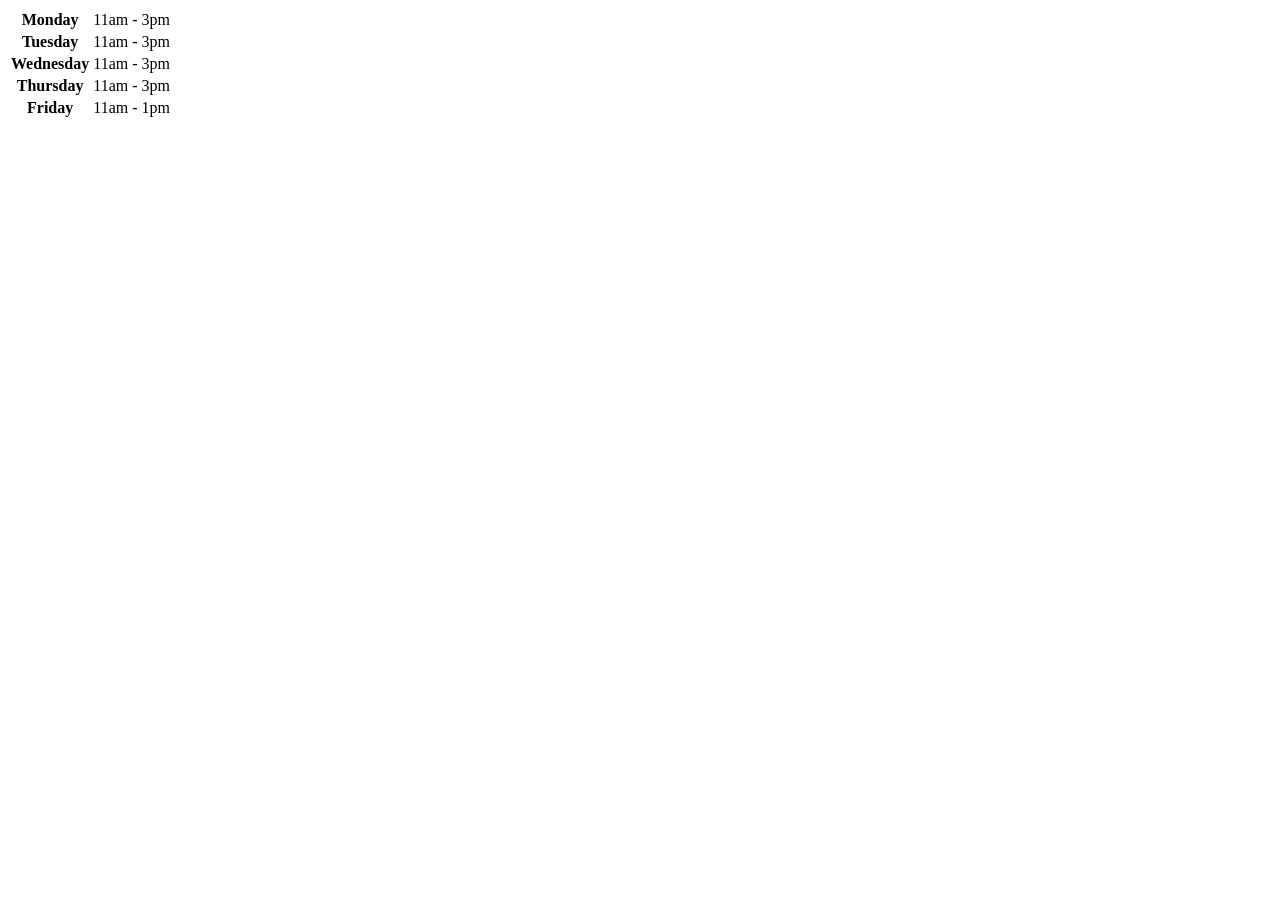
<file: bookclu.html>
<html>
<head>






</head>
<body>
   <table>
    <tr>
        <th>Monday</th>
         <td>11am - 3pm</td>
         </tr>
         <tr>
         <th>Tuesday</th>
         <td>11am - 3pm</td>
         </tr>
         <tr>
         <th>Wednesday</th>
        <td>11am - 3pm</td>
         </tr>
        <tr>
        <th>Thursday</th>
        <td>11am - 3pm</td>
        </tr>
        <tr>
        <th>Friday</th>
        <td>11am - 1pm</td>
        </tr>
        
        
        
   </table> 
</body>
</html>
</file>
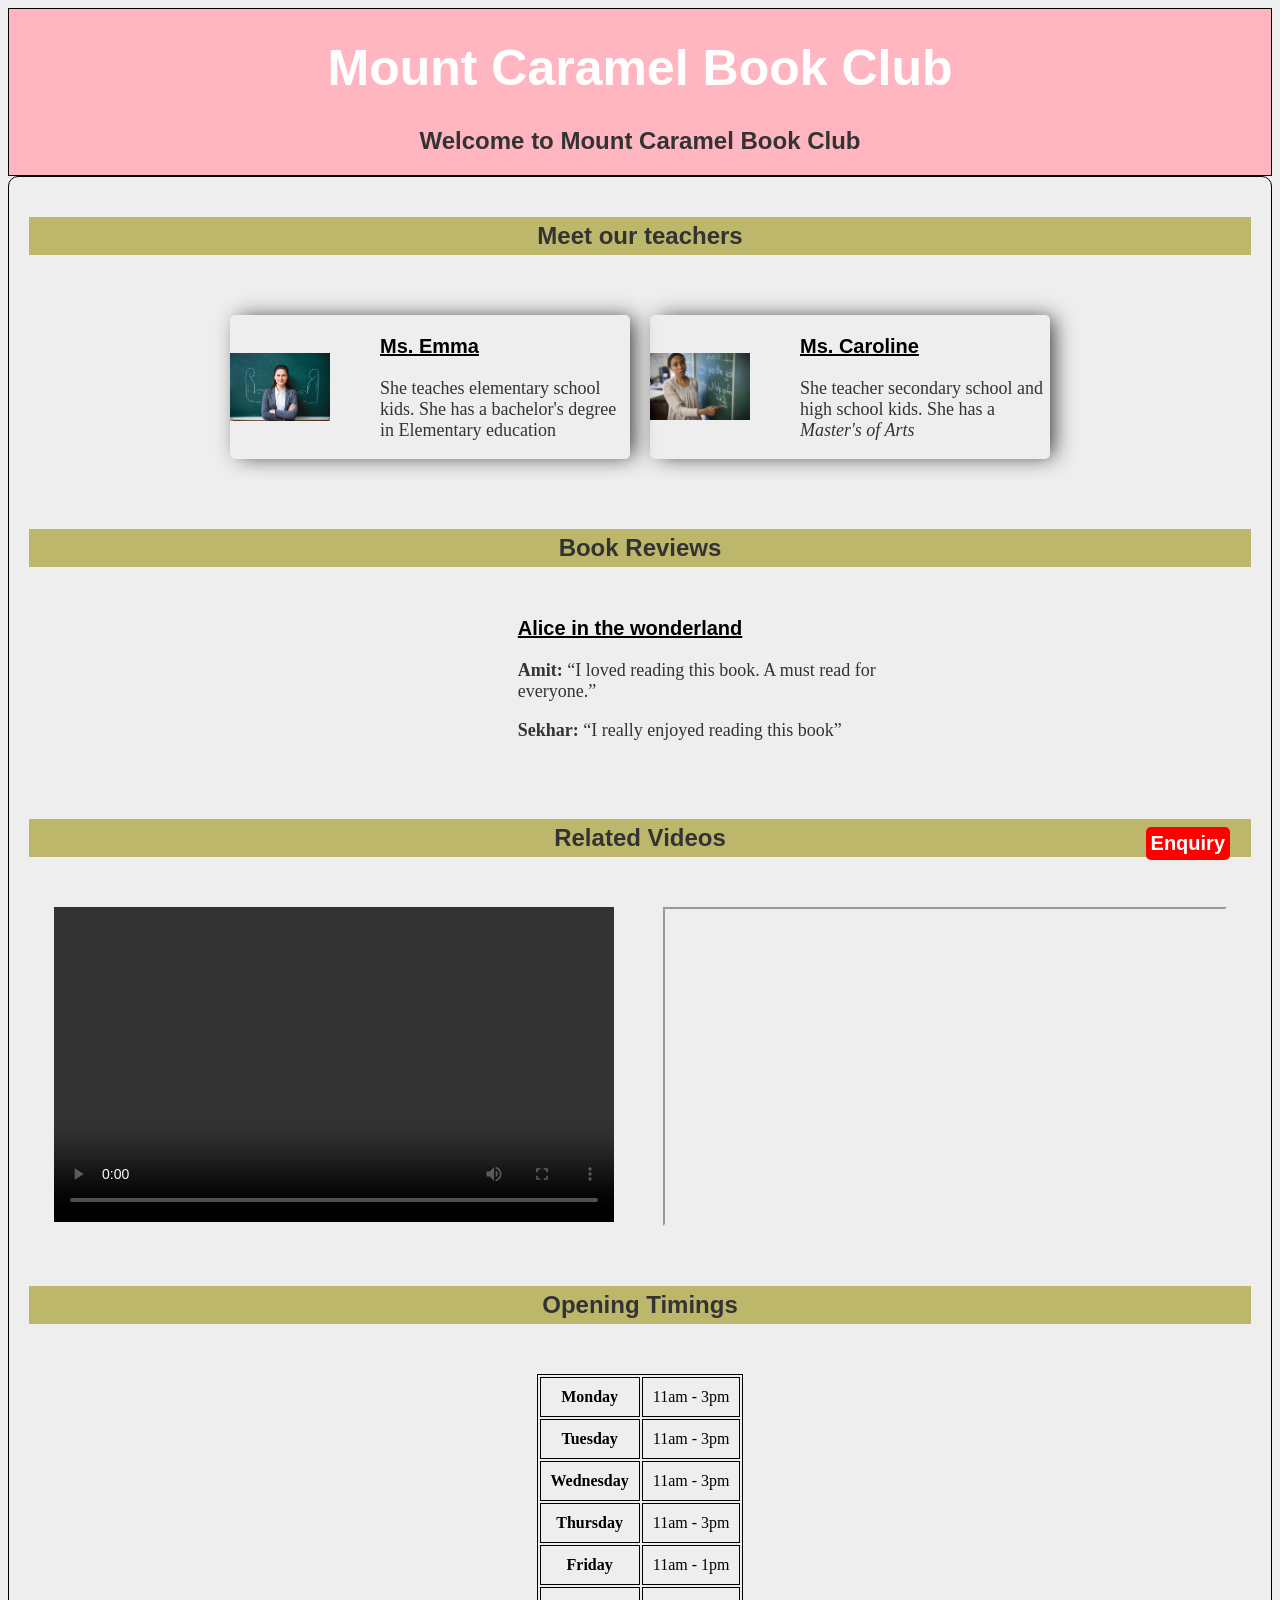
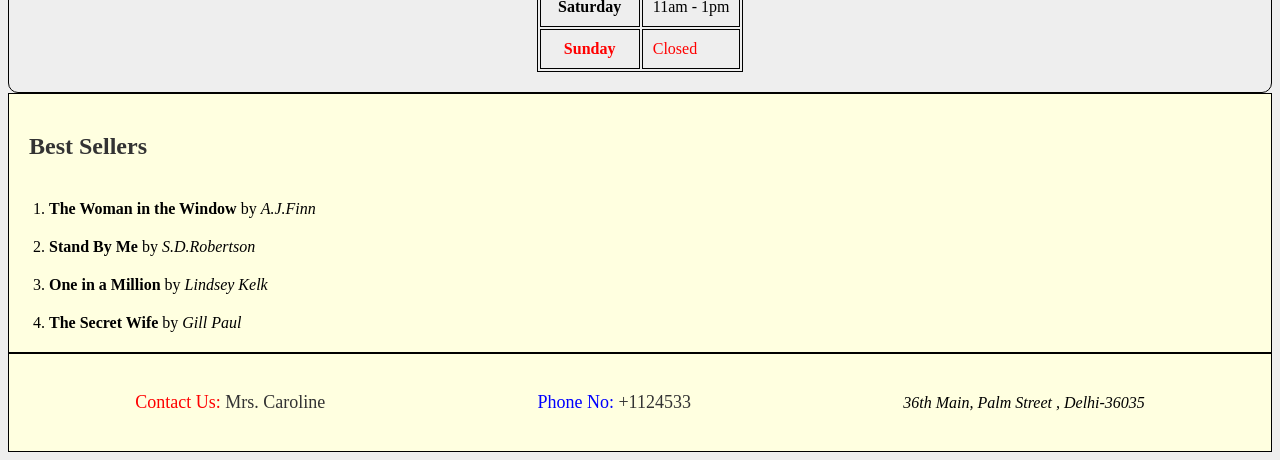
<file: bookclub.html>
<html>
<head>
<link rel="stylesheet" href="style.CSS">
</head>
<body>
<div id="intro">
 <h1>Mount Caramel Book Club</h1>
<h2>Welcome to Mount Caramel Book Club</h2>
</div>
<div id="main-section">
 <div class="main-section-content">
 <h2>Meet our teachers</h2>
 <div id="teachers">
 <div class="teacher-info">
 <div>
<img src="InDefenseofTeachers-900x611 (1).jpeg"  width="100">
</div>
 <div>
 <h3>Ms. Emma</h3>
 <p>She teaches elementary school kids. She has a bachelor's degree in Elementary
 education
</p>
 </div>
 </div>
<div class="teacher-info">
 <div>
 <img src="black-teacher-440x295.jpg" width="100">
 </div>
 <div>
 <h3>Ms. Caroline</h3>
<p>She teacher secondary school and high school kids. She has a <i>Master's of Arts</i>
 </p>
 </div>
 </div>
</div>
 </div>
 <div id="book-reviews" class="main-section-content">
 <h2>Book Reviews</h2>
<h3>Alice in the wonderland</h3>
<p><strong>Amit: </strong> <q>I loved reading this book. A must read for everyone.</q></p>
 <p><strong>Sekhar: </strong><q>I really enjoyed reading this book</q></p>
 </div>
<div id="videos" class="main-section-content"> 
<h2>Related Videos</h2>
 <div>
 <video width="560" height="315" controls autoplay>
<source src="istockphoto-1395059211-640_adpp_is.mp4" type="video/mp4">
 </video>
<iframe width="560" height="315" src="https://www.youtube.com/embed/wcWLKRXgjsw"
title="YouTube video player"></iframe>
 </div>
 </div>  
 <div class="main-section-content">
 <h2>Opening Timings</h2>
 <table>
 <tr>
<th>Monday</th>
 <td>11am - 3pm</td>
 </tr>
 <tr>
 <th>Tuesday</th>
 <td>11am - 3pm</td>
 </tr>
 <tr>
 <th>Wednesday</th>
<td>11am - 3pm</td>
 </tr>
<tr>
<th>Thursday</th>
<td>11am - 3pm</td>
</tr>
<tr>
<th>Friday</th>
<td>11am - 1pm</td>
</tr>
<tr>
<th>Saturday</th>
<td>11am - 1pm</td>
</tr>
<tr>
<th>Sunday</th>
<td>Closed</td>
</tr>
</table>
</div>
</div> 
<div id="bestsellers">
<h2>Best Sellers</h2>
<ol>
<li><b>The Woman in the Window</b> by <em>A.J.Finn</em></li>
<li><b>Stand By Me</b> by <em>S.D.Robertson</em></li>
<li><b>One in a Million</b> by <em>Lindsey Kelk</em></li>
 <li><b>The Secret Wife</b> by <em>Gill Paul</em></li>
</ol>
</div>
<footer>
<p><span>Contact Us:</span> Mrs. Caroline</p>
<p><span>Phone No:</span> +1124533</p>
<address>36th Main, Palm Street , Delhi-36035</address>
</footer>
<button>Enquiry</button>
</div>
</body>
</html>
</file>
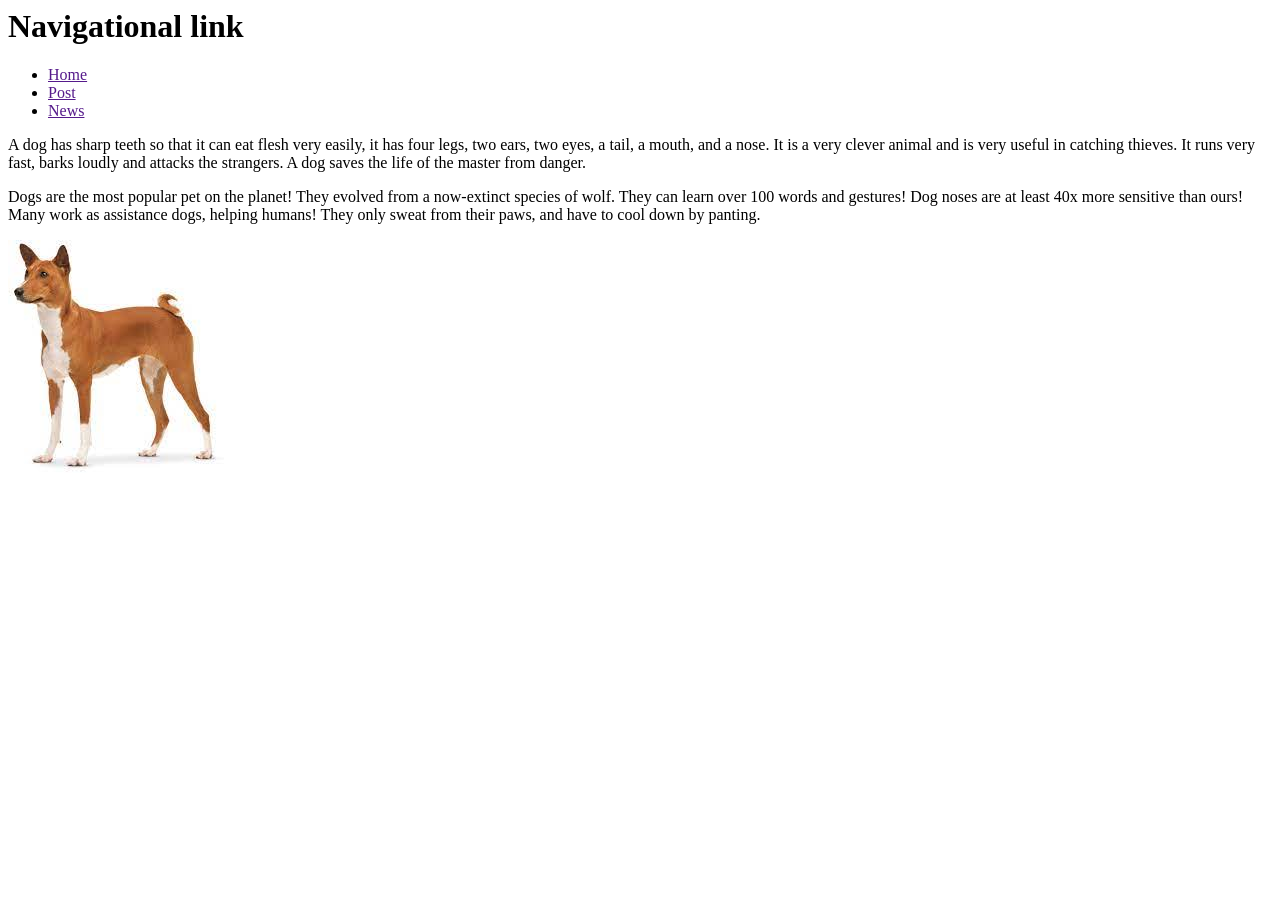
<file: dog.html>
<html>
<head>



</head>
<body>
 <h1>Navigational link </h1>
<ul>
<li>
<a href="">Home</a>
</li>
<li>
<a href="">Post</a>
</li>
<li>
<a href="">News</a>
</li>
</ul>
<p>
    A dog has sharp teeth so that it can eat flesh very easily, it has four legs, two ears, two eyes, a tail, a mouth, and a nose. 
    It is a very clever animal and is very useful in catching thieves.
     It runs very fast, barks loudly and attacks the strangers. A dog saves the life of the master from danger. 
</p>
<p>
Dogs are the most popular pet on the planet! 
They evolved from a now-extinct species of wolf. 
They can learn over 100 words and gestures! 
Dog noses are at least 40x more sensitive than ours! 
Many work as assistance dogs, helping humans! 
They only sweat from their paws, and have to cool down by panting.
</p>
<img src="images (1).jpeg">
















</body>
</html>
</file>
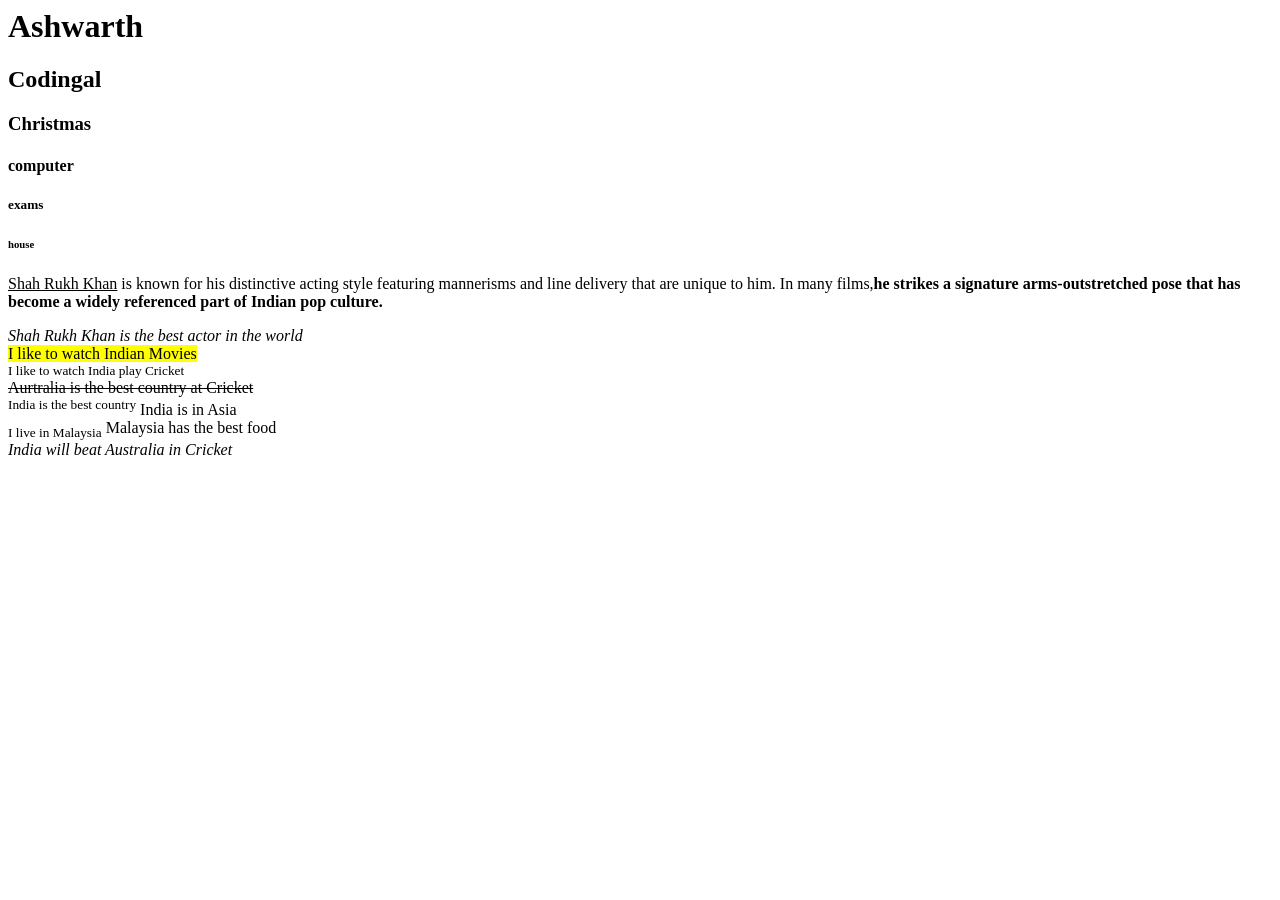
<file: elements.html>
<html>
<head>


<head>
<body>
<h1>Ashwarth</h1>     
<h2>Codingal</h2>
<h3>Christmas</h3>
<h4>computer</h4>
<h5>exams</h5>
<h6>house</h6>
<p>
 <u>Shah Rukh Khan</u> is known for his distinctive acting style 
 featuring mannerisms and line delivery that are unique to him.
In many films,<b>he strikes a signature arms-outstretched pose 
 that has become a widely referenced part of Indian pop culture.</b>


</p>

<i>Shah Rukh Khan is the best actor in the world</i>
<br>
<mark>I like to watch Indian Movies</mark>
<br>
<small>I like to watch India play Cricket</small>
<br>
<del>Aurtralia is the best country at Cricket</del>
<br>
<sup>India is the best country</sup> India is in Asia
<br>
<sub>I live in Malaysia</sub> Malaysia has the best food
<br>
<em>India will beat Australia in Cricket</em>






 <body>
<html>
</file>
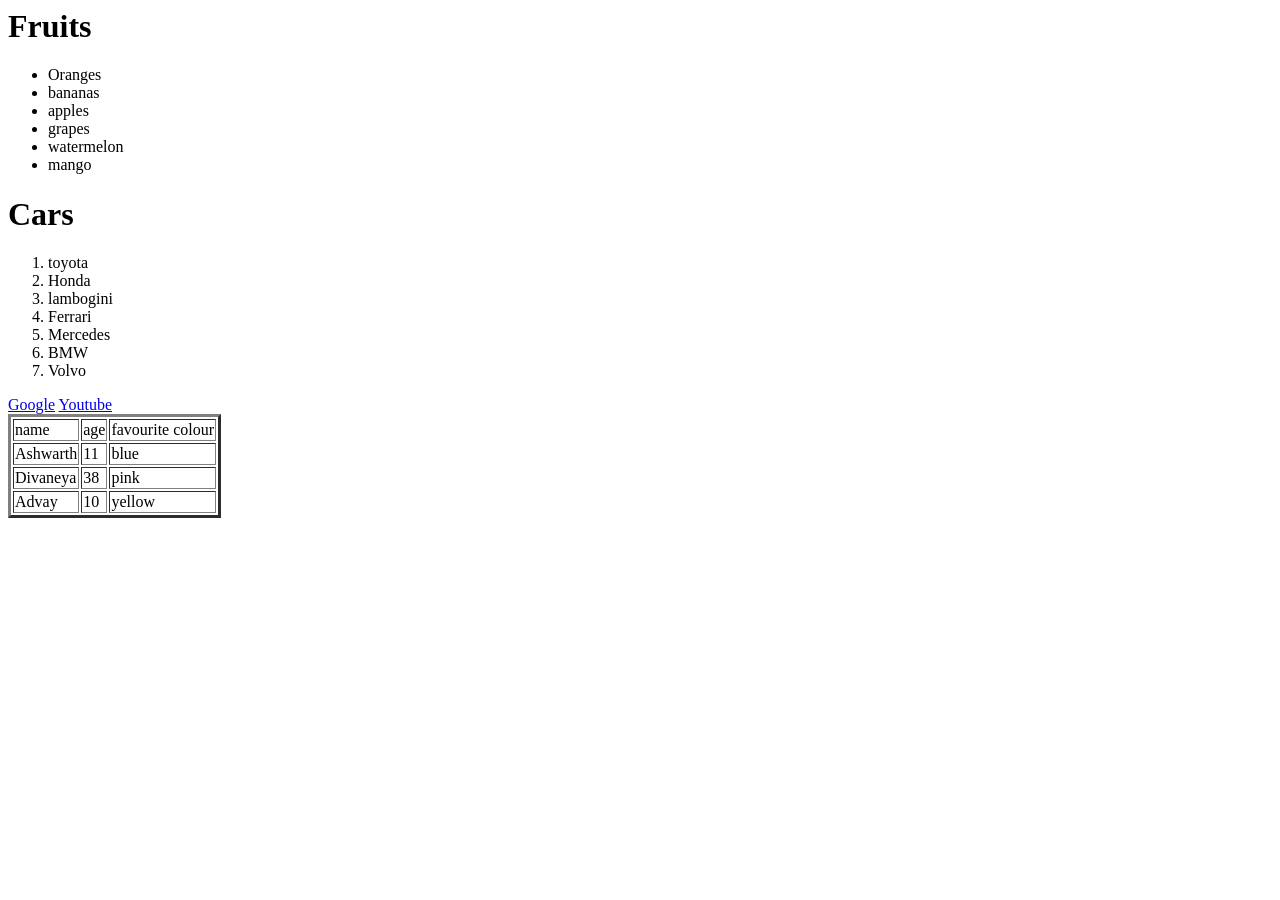
<file: links.html>
<html>
<head>




</head>
<body>
 <h1>Fruits</h1>   
<ul>
<li>Oranges</li>
<li>bananas</li>
<li>apples</li>
<li>grapes</li>
<li>watermelon</li>
<li>mango</li>

</ul>
<h1>Cars</h1>
<ol>
<li>toyota</li>
<li>Honda</li>
<li>lambogini</li>
<li>Ferrari</li>
<li>Mercedes</li>
<li>BMW</li>
<li>Volvo</li>

</ol>
<a href="https://www.google.co.uk/?safe=active&ssui=on">Google</a>
<a href="https://www.youtube.com/">Youtube</a>

<table border="3 px">
   <tr>
        <td>name</td>
        <td>age</td>
        <td>favourite colour</td>
    

   </tr>

   <tr>
    <td>Ashwarth</td>
    <td>11</td>
    <td>blue</td>


</tr>
<tr>
    <td>Divaneya</td>
    <td>38</td>
    <td>pink</td>

</tr>
<tr>
    <td>Advay</td>
    <td>10</td>
    <td>yellow</td>


</tr>

























    
</table>


















</body>
</html>
</file>
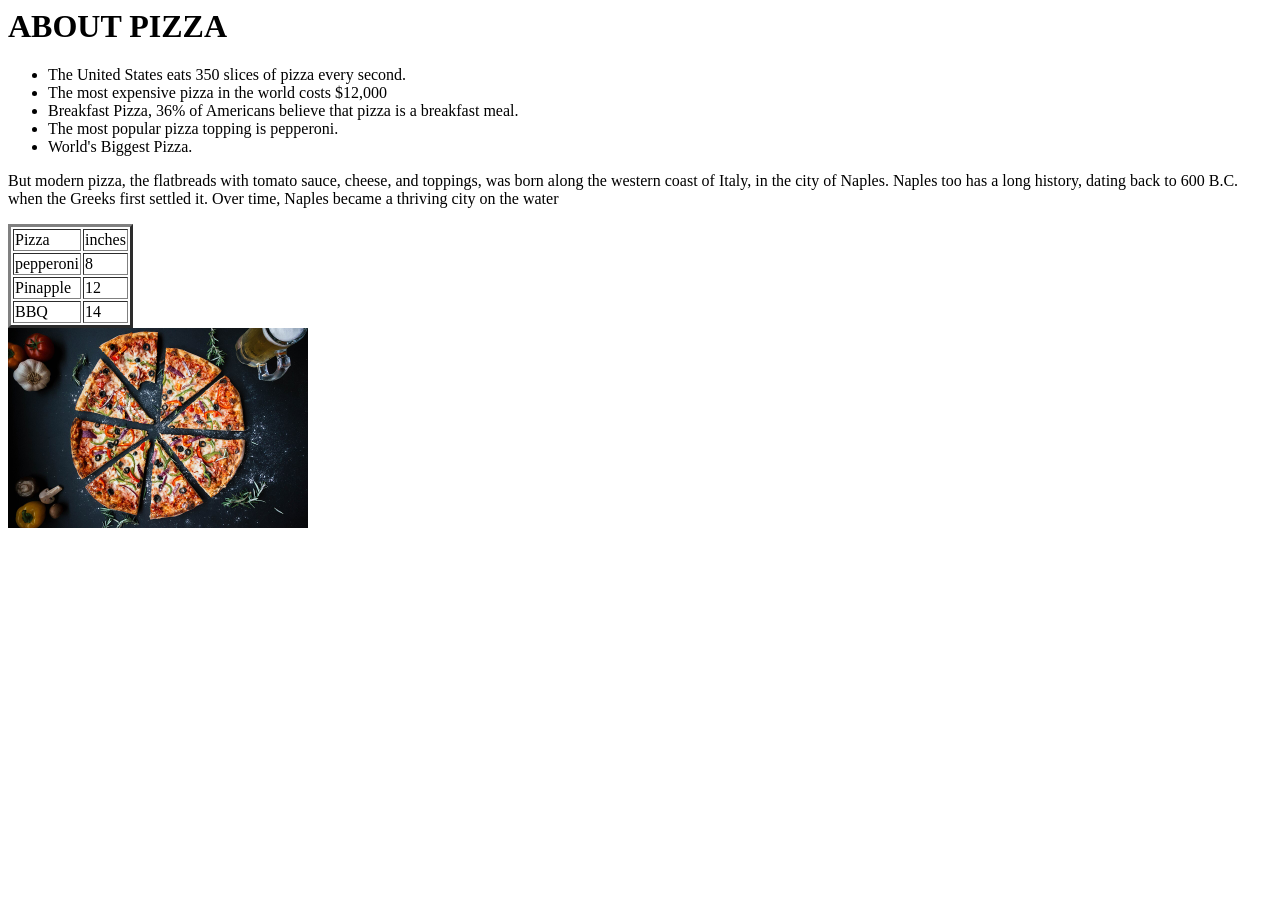
<file: pizza.html>
<html>
<head>




</head>
<body>
   <h1>ABOUT PIZZA</h1> 
<ul> <li>The United States eats 350 slices of pizza every second. 
    
<li>The most expensive pizza in the world costs $12,000</li>

  <li>Breakfast Pizza, 36% of Americans believe that pizza is a breakfast meal.</li>  

 <li>The most popular pizza topping is pepperoni. </li>  

  <li>World's Biggest Pizza.</li>  
</ul>
<p>But modern pizza, the flatbreads with tomato sauce, cheese, and toppings, 
    was born along the western coast of Italy, in the city of Naples. 
    Naples too has a long history, dating back to 600 B.C. when the Greeks first settled it.
     Over time, Naples became a thriving city on the water</p>
<table border="3px">
<tr> 
<td>Pizza</td>
<td>inches</td>

</tr>
<tr>
    <td>pepperoni</td>
    <td>8</td>
    
    </tr>
    <tr>
        <td>Pinapple</td>
        <td>12</td>
        
        </tr>
        <tr>
            <td>BBQ</td>
            <td>14</td>
            
            </tr>



</table>
<img src="Pizza-3007395.jpg" height="200" width="300">



















</body>
</html>
</file>
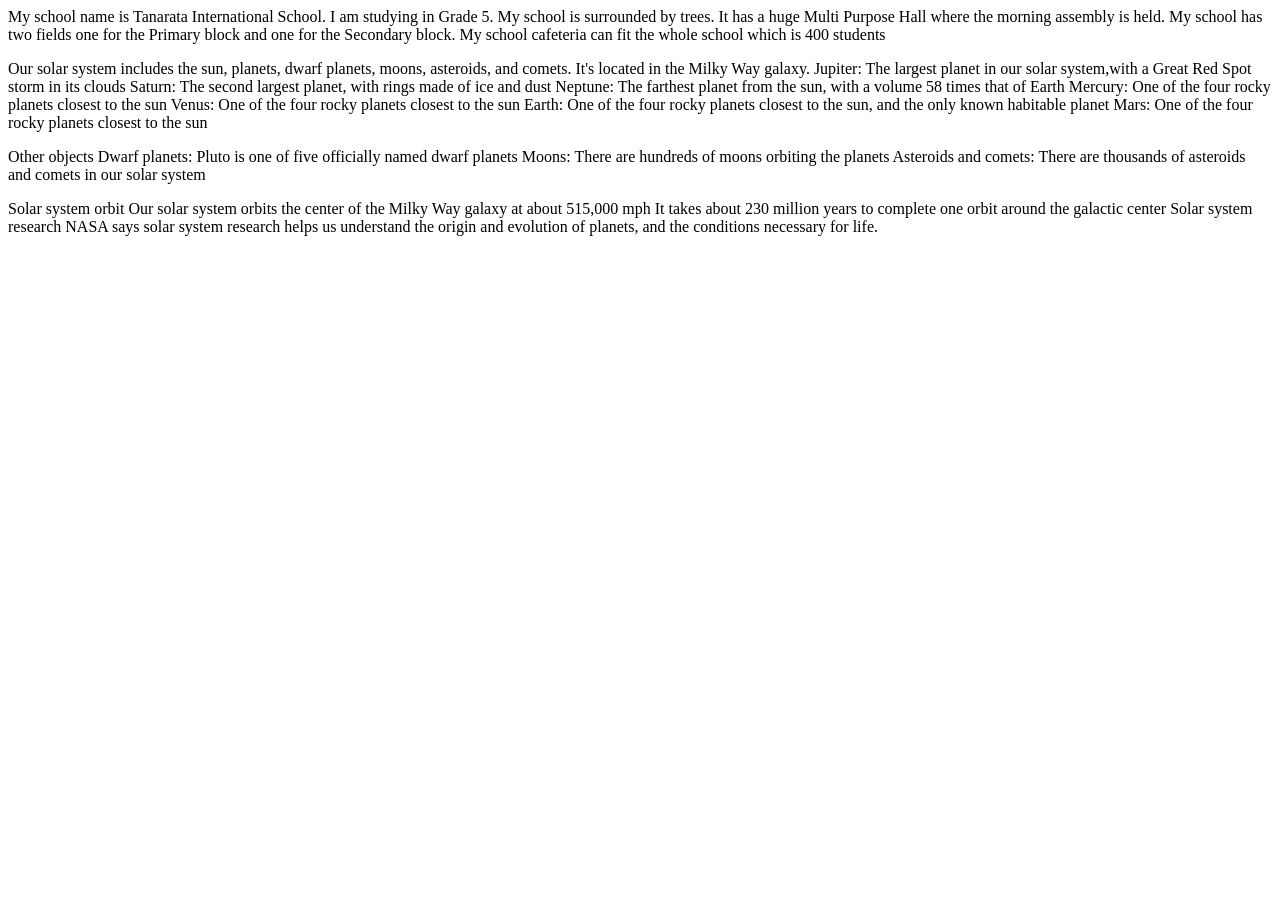
<file: Web page html.html>
<html>
<head>


</head>
<body>
<p>
My school name is Tanarata International School. 
I am studying in Grade 5. My school is surrounded by trees.
It has a huge Multi Purpose Hall where the morning assembly is held. 
My school has two fields one for the Primary block and one for the Secondary block.
My school cafeteria can fit the whole school which is 400 students
</p>
<p>
 Our solar system includes the sun, planets, dwarf planets, moons, asteroids, and comets. It's located in the Milky Way galaxy. 
 Jupiter: The largest planet in our solar system,with a Great Red Spot storm in its clouds 
 Saturn: The second largest planet, with rings made of ice and dust 
 Neptune: The farthest planet from the sun, with a volume 58 times that of Earth 
 Mercury: One of the four rocky planets closest to the sun 
 Venus: One of the four rocky planets closest to the sun 
 Earth: One of the four rocky planets closest to the sun, and the only known habitable planet 
 Mars: One of the four rocky planets closest to the sun 
 <p>
 Other objects 
 Dwarf planets: Pluto is one of five officially named dwarf planets
 Moons: There are hundreds of moons orbiting the planets
 Asteroids and comets: There are thousands of asteroids and comets in our solar system
 </p>
 Solar system orbit 
 Our solar system orbits the center of the Milky Way galaxy at about 515,000 mph
 It takes about 230 million years to complete one orbit around the galactic center
 Solar system research
 NASA says solar system research helps us understand the origin and evolution of planets, and the conditions necessary for life. 
</p>



</body>
<html>
</file>
<file: style.CSS>
body {

    /* first lesson*/
    
    background-color: #eeeeee;
    
    }
    
    header {
    
    /* first lesson*/
    
    background-color: brown;
    
    /*fifth lesson*/
    
    display: flex;
    
    justify-content: space-between;
    
    align-items: center;
    
    }
    
    nav {
    
    /* first lesson*/
    
    background-color: aquamarine;
    
    /*fourth lesson*/
    
    position: sticky;
    
    top: 0;
    
    z-index: 2;
    
    /*fifth lesson*/
    
    display: flex;
    
    justify-content: center;
    
    
    }
    
    #intro {
    
    /* first lesson*/
    
    background-color: lightpink;
    
    /*second lesson*/
    
    font-family: Arial, Helvetica, sans-serif;
    
    /*third lesson*/
    
    text-align: center;
    
    }
    
    .main-section-content h2 {
    
    /* first lesson*/
    
    background-color: darkkhaki;
    
    /*second lesson*/
    
    font-family: Arial, Helvetica, sans-serif;
    
    /* third lesson*/
    
    padding: 5px;
    
    font-size: 24px;
    
    text-align: center;
    
    margin-bottom: 50px;
    
    }
    
    #bestsellers,
    
    footer {
    
    /* first lesson*/
    
    background-color: lightyellow;
    
    }
    
    header,
    
    nav,
    
    #intro,
    
    #main-section,
    
    #bestsellers,
    
    footer {
    
    /* first lesson*/
    
    border: 1px solid black;
    
    }
    
    header,
    
    nav,
    
    #main-section {
    
    /* first lesson*/
    
    border-radius: 10px;
    
    }
    
    h1 {
    
    /* first lesson*/
    
    color: white;
    
    /*second lesson*/
    
    font-size: 50px;
    
    font-family: Arial, Helvetica, sans-serif;
    
    /* Third Lesson*/
    
    margin: 30px;
    
    }
    
    h2,
    
    p {
    
    /* first lesson*/
    
    color: #333333;
    
    }
    
    table,
    
    th,
    
    td {
    
    /* first lesson*/
    
    border: 1px solid black;
    
    }
    
    tr:last-child {
    
    /* first lesson*/
    
    color: red;
    
    }
    
    span {
    
    /* first lesson*/
    
    color: blue;
    
    }
    
    footer p:first-child span {
    
    /* first lesson*/
    
    color: red;
    
    }
    
    .teacher-info {
    
    /* first lesson*/
    
    border-radius: 5px;
    
    /*third lesson*/
    
    margin: 10px;
    
    width: 400px;
    
    box-shadow: 6px 0px 21px -3px #333333;
    
    /*fifth lesson*/
    
    display: flex;
    
    align-items: center;
    
    justify-content: center;
    
    }
    
    button {
    
    /*first lesson*/
    
    background-color: red;
    
    color: white;
    
    
    /*second-lesson*/
    
    font-size: 20px;
    
    font-weight: bold;
    
    
    /*third lesson*/
    
    padding: 5px;
    
    border-radius: 5px;
    
    border: none;
    
    /*fourth lesson*/
    
    position: fixed;
    
    right: 50px;
    
    bottom: 40px;
    
    }
    
    /*second lesson*/
    
    ul {
    
    list-style-type: none;
    
    }
    
    li a {
    
    text-decoration: none;
    
    color: #333333;
    
    font-size: 20px;
    
    font-weight: 600;
    
    }
    
    li a:hover {
    
    color: red;
    
    }
    
    p {
    
    font-size: 18px;
    
    }
    
    h3 {
    
    font-size: 20px;
    
    font-family: Arial, Helvetica, sans-serif;
    
    text-decoration: underline;
    
    }
    
    /*third lesson*/
    
    nav li {
    
    margin: 10px;
    
    padding: 5px;
    
    border: 1px solid;
    
    border-radius: 5px;
    
    }
    
    .teacher-info div:last-child {
    
    margin-left: 50px;
    
    }
    
    .main-section-content {
    
    padding: 20px;
    
    }
    
    table {
    
    margin: auto;
    
    }
    
    th,
    
    td {
    
    padding: 10px;
    
    }
    
    footer {
    
    padding: 20px;
    
    /*fifth lesson*/
    
    display: flex;
    
    justify-content: space-around;
    
    align-items: center;
    
    }
    
    #bestsellers h2 {
    
    padding: 20px;
    
    }
    
    ol li {
    
    margin-bottom: 20px;
    
    }
    
    /* fourth lesson*/
    
    #book-reviews p,
    
    #book-reviews h3 {
    
    position: relative;
    
    left: 40%;
    
    width: 400px;
    
    }
    
    /* fifth lesson */
    
    #videos div{
    
    display: flex;
    
    justify-content: space-around;
    
    }
    
    #teachers {
    
    display: flex;
    
    justify-content: center;
    
    align-items: center;
    
    }
    
    nav ul {
    
    display: flex;
    
    justify-content: space-between;
    
    }
    
    /*sixth Lesson*/
    
    header {
    
    grid-area: header;
    
    }
    
    nav {
    
    grid-area: nav;
    
    }
    
    #intro {
    
    grid-area: intro;
    
    }
    
    #main-section {
    
    grid-area: main-section;
    
    }
    
    #bestsellers {
    
    grid-area: bestsellers;
    
    }
    
    footer {
    
    grid-area: footer;
    
    }
    
    .grid-container {
    
    display: grid;
    
    grid-template-columns: auto auto auto auto auto;
    
    grid-template-areas:
    
    "header header header header intro"
    
    "nav nav nav nav intro"
    
    "main-section main-section main-section main-section bestsellers"
    
    "footer footer footer footer footer";
    
    }
</file>
